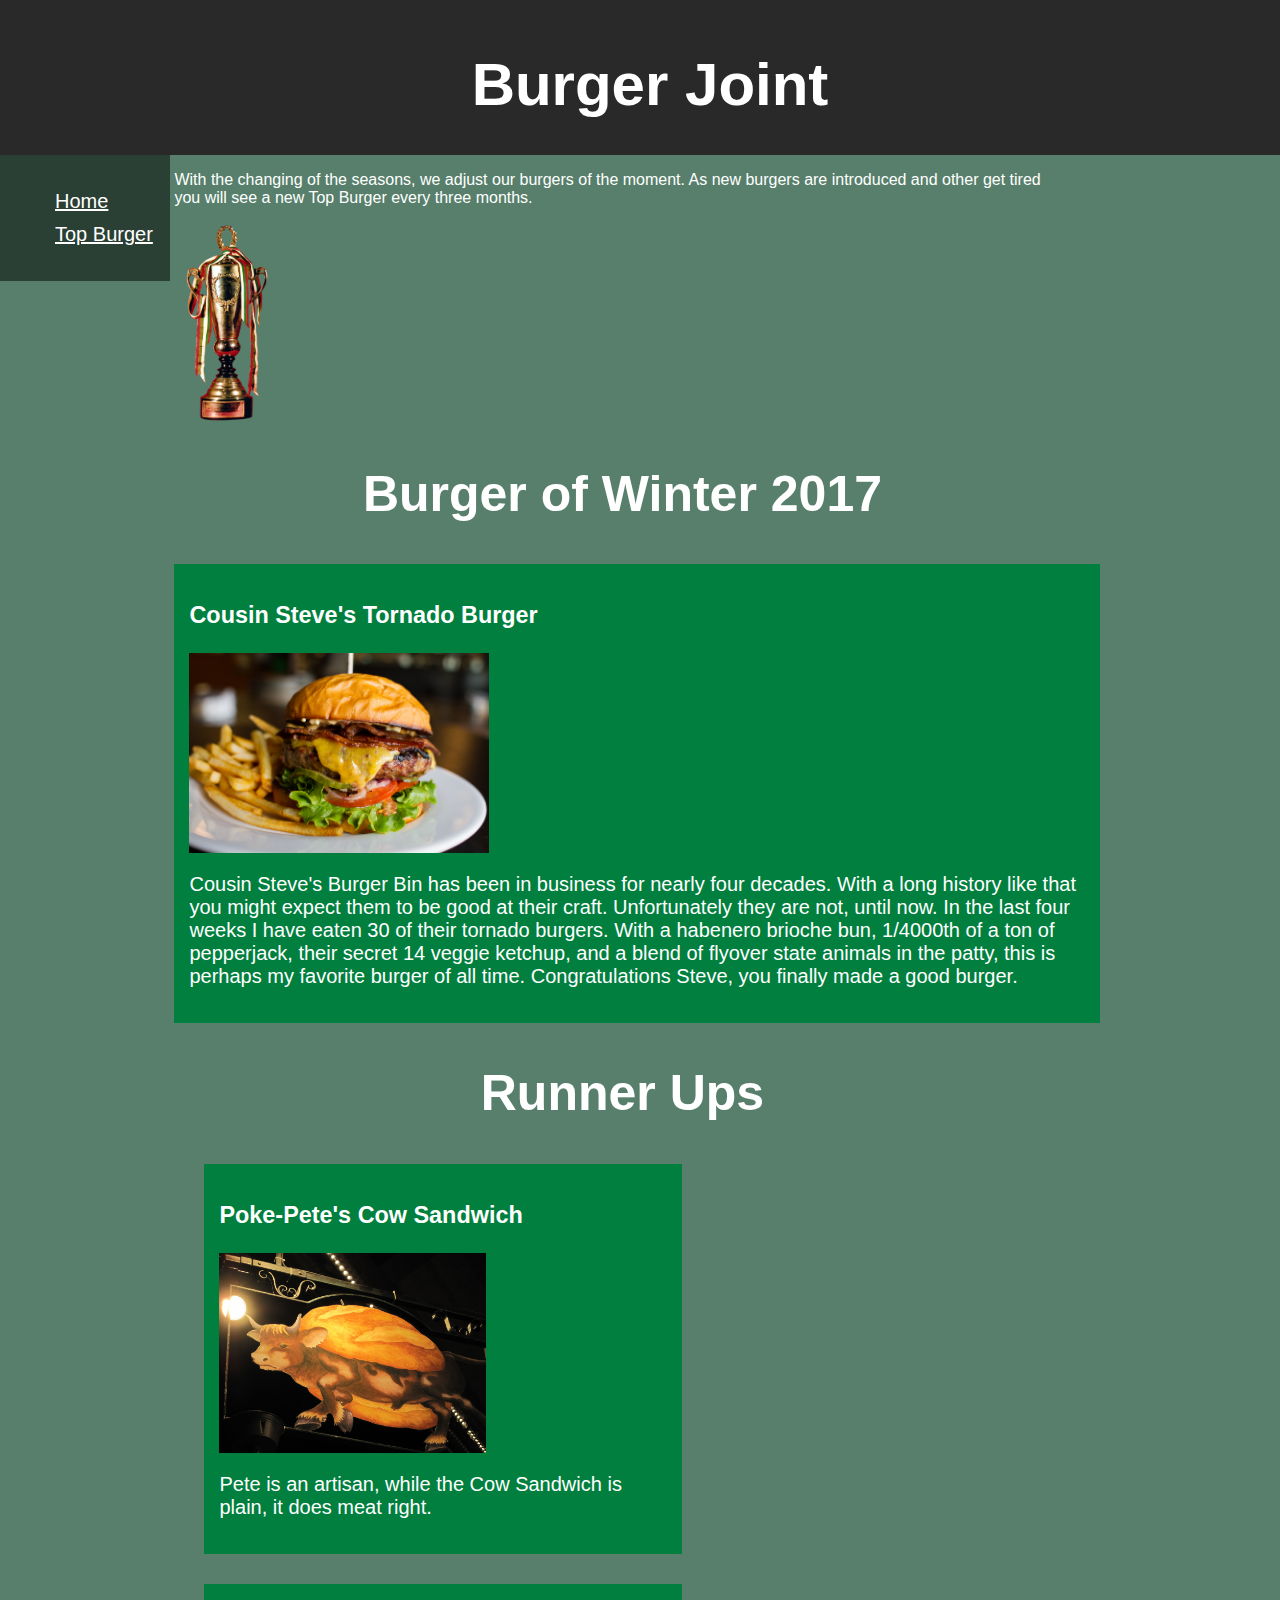
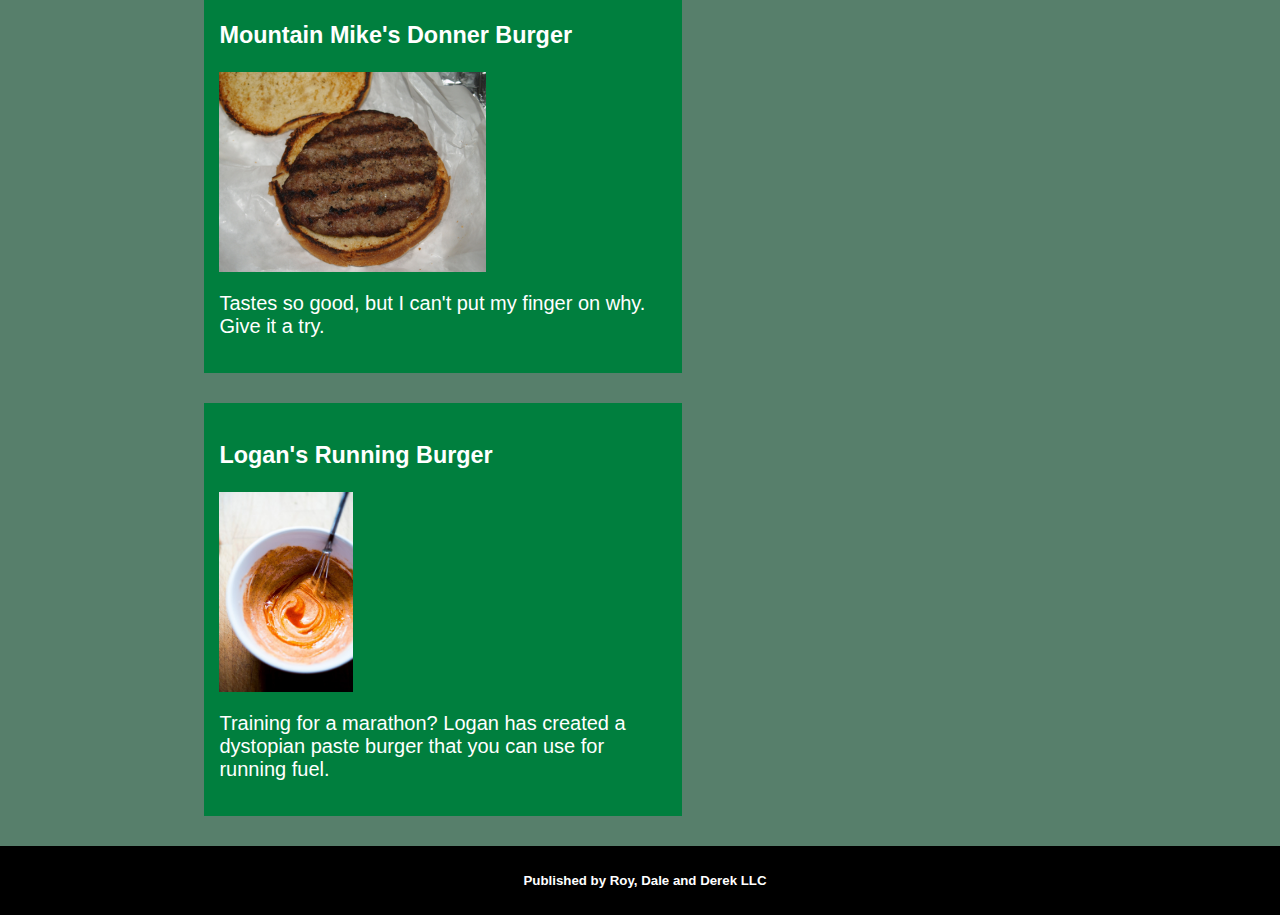
<file: topburger (1).html>
<html>
  <head>
    <title>Burger Joint: Top Burgers</title>
    <link href="topburger.css" type="text/css" rel="stylesheet">
  </head>
  <body>
    <header>
      <h1>Burger Joint</h1>
    </header>
    <nav>
      <ul>
        <li><a href="index.html">Home</a></li>
        <li><a href="topburger.html">Top Burger</a></li>
      </ul>
    </nav>
    <section>
      <p>With the changing of the seasons, we adjust our burgers of the moment.  As new burgers are introduced and other get tired you will see a new Top Burger every three months.</p>
      <img src="trophy.png" alt="Cool trophy right?">

        <h2>Burger of Winter 2017</h2>
        <article class="winner">
          <h3>Cousin Steve's Tornado Burger</h3>
          <img src="steves.jpg" alt="">
          <p>Cousin Steve's Burger Bin has been in business for nearly four decades. With a long history like that you might expect them to be good at their craft. Unfortunately they are not, until now. In the last four weeks I have eaten 30 of their tornado burgers. With a habenero brioche bun, 1/4000th of a ton of pepperjack, their secret 14 veggie ketchup, and a blend of flyover state animals in the patty, this is perhaps my favorite burger of all time. Congratulations Steve, you finally made a good burger.</p>
        </article>
      <h2>Runner Ups</h2>
      <article class="runner">
        <h3>Poke-Pete's Cow Sandwich</h3>
        <img src="petes.jpg" alt="">
        <p>Pete is an artisan, while the Cow Sandwich is plain, it does meat right.</p>
      </article>
      <article class="runner">
        <h3>Mountain Mike's Donner Burger</h3>
        <img src="mikes.jpg" alt="">
        <p>Tastes so good, but I can't put my finger on why. Give it a try.</p>
      </article>
      <article class="runner">
        <h3>Logan's Running Burger</h3>
        <img src="logans.jpg" alt="">
        <p>Training for a marathon? Logan has created a dystopian paste burger that you can use for running fuel.</p>
      </article>
    </section>
    <footer>
      <h5>Published by Roy, Dale and Derek LLC</h5>
    </footer>
  </body>
</html>
</file>
<file: topburger.css>
/* Note to students: Some properties are given to you to fill out,
others you can modify as they stand, and if you have time,
there are definitely some properties you should add!*/

    html {
      height: 100%;
    }
    body {
       height: 100%;
       width: 100%;
       background-color: #577F6B;
       background-image: "moo.jpg";
       color: #FFFFFF;
       margin: 0px;
       font-family: sans-serif;
    }

    header {
        background-color: #292929;
        padding:10px;
        font-size: 30px;
        display: block;
        width: 100%;
        height: 15%;
    }

    header h1 {
        text-align: center;
        vertical-align: middle;
        font-size: 60px;
    }

    h2 {
      text-align: center;
      font-size: 50px;
    }

    nav {
        text-align: left;
        line-height:;
        background-color: #2B4035;
        width:150px;
        height: auto;
        display: inline-flex;
        color: #FFFFFF;
        vertical-align: top;
        font-size: 20px;
        padding: 10px;
        margin: 0px;
    }
    nav ul li {
      padding: 5px;
      margin-left: 0px;
    }
    nav ul {
        list-style-type: none;
    }
    a {
        color: inherit;
        font-size: inherit;
        font-style: normal;
    }
    section {
        width: 70%;
        display: inline-block;
    }

    img {
      height: 200px;
    }

    article {
      padding: 15px;
      margin: inherit;
      font-size: 20px;
      width: 100%;
    }
    .winner {
      background-color: #007F3E;
    }

    .runner {
      background-color: #007F3E;
      margin: 30px;
      width: 50%;

    }

    aside {
      width: 125px;
      display: inline-block;
      vertical-align: top;
      background-color:;
      font-size: ;
    }
    aside ul {
        list-style-type: none;
    }
    footer {
        width: 100%;
        background-color: black;
        text-align: center;
        padding:5px;
        display: block;
    }
</file>
